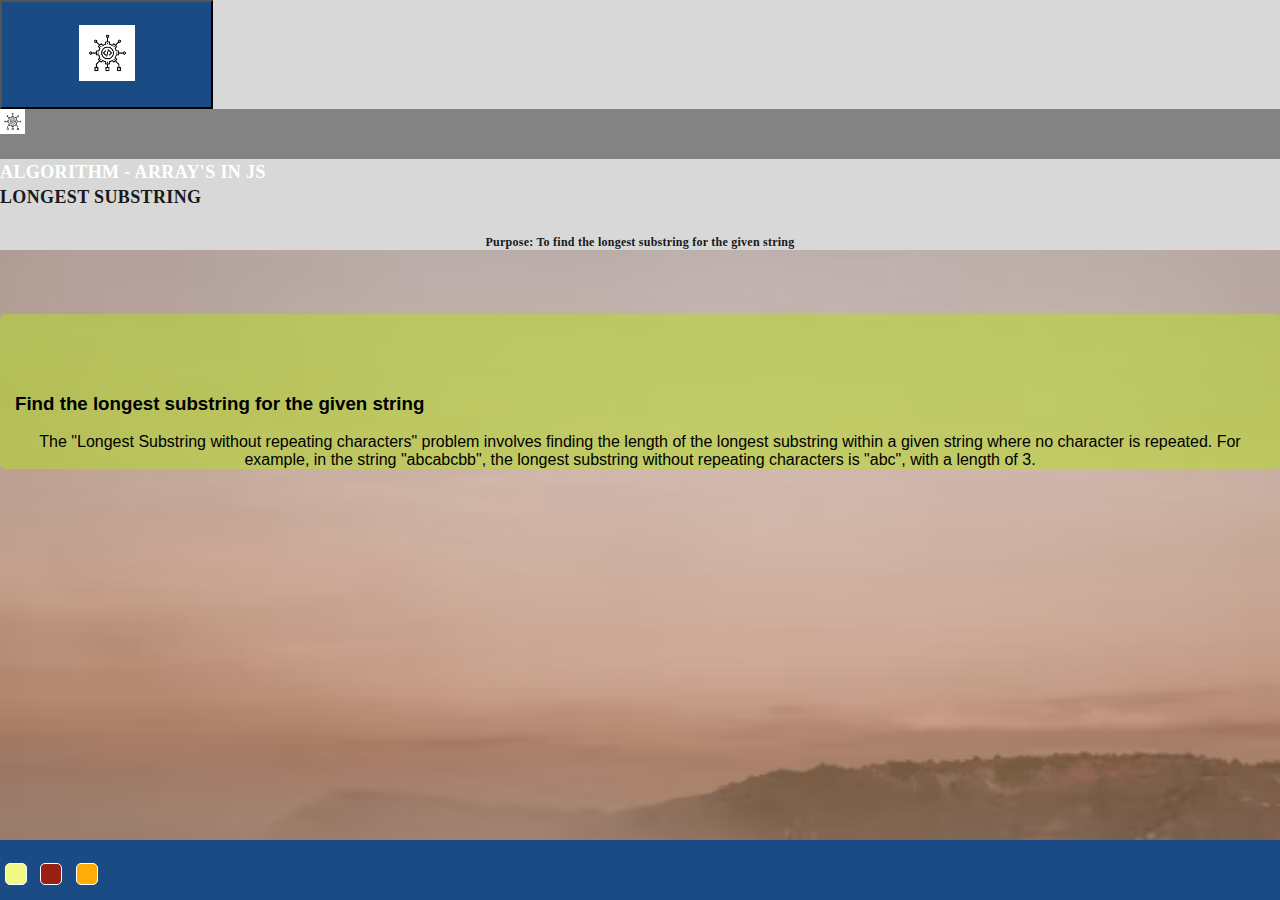
<file: examples/longest-substring/index.html>
<!DOCTYPE html>
<html lang="en">
  <head>
    <meta charset="UTF-8" />
    <meta name="viewport" content="width=device-width, initial-scale=1.0" />
    <meta http-equiv="X-UA-Compatible" content="ie=edge" />
    <title>Longest Substring | Algorithm in JS</title>
    <link rel="icon" href="assets/img/algorithm.png" />
    <link
      href="https://cdn.jsdelivr.net/npm/bootstrap@5.3.0-alpha1/dist/css/bootstrap.min.css"
      rel="stylesheet"
      integrity="sha384-GLhlTQ8iRABdZLl6O3oVMWSktQOp6b7In1Zl3/Jr59b6EGGoI1aFkw7cmDA6j6gD"
      crossorigin="anonymous"
    />
    <link rel="stylesheet" href="assets/css/style.css" />
  </head>
  <body>
    <header>
      <div class="d-flex bg-gradient">
        <div class="d-flex flex-grow-1">
          <nav class="courseTitle">
            <button class="navbar-brand border-0">
              <img src="assets/img/algorithm.png" alt="logo" />
            </button>
          </nav>
          <div class="flex-grow-1">
            <div class="ReactTitle ps-3 d-flex align-items-center">
              <img src="assets/img/algorithm.png" alt="logo" />
              <h3 class="mb-0">Algorithm - Array's in JS</h3>
            </div>
            <div class="d-flex ps-3 align-items-center">
              <div class="flex-grow-1">
                <h4>Longest substring</h4>
                <p class="pb-0 mb-0 text-start">
                  Purpose: To find the longest substring for the given string
                </p>
              </div>
            </div>
          </div>
        </div>
      </div>
    </header>

    <main role="main" class="container" style="margin-bottom: 100px">
      <h3 class="text-start">
        Find the longest substring for the given string
      </h3>
      <p class="text-start">
        The "Longest Substring without repeating characters" problem involves
        finding the length of the longest substring within a given string where
        no character is repeated. For example, in the string "abcabcbb", the
        longest substring without repeating characters is "abc", with a length
        of 3.
      </p>
    </main>

    <footer class="footer footer-dark">
      <div class="d-flex justify-content-center px-5">
        <div>
          <button
            onclick="setTheme('#f0f984')"
            class="theme-switch theme-switch-chathams_blue"
          ></button>
          <button
            onclick="setTheme('#991E14')"
            class="theme-switch theme-switch-tamarillo"
          ></button>
          <button
            onclick="setTheme('#FEAD06')"
            class="theme-switch theme-switch-yellow_sea"
          ></button>
        </div>
      </div>
    </footer>
    <script src="assets/js/longest-substring.js" defer></script>
    <script src="assets/js/theme.js" defer></script>
  </body>
</html>
</file>
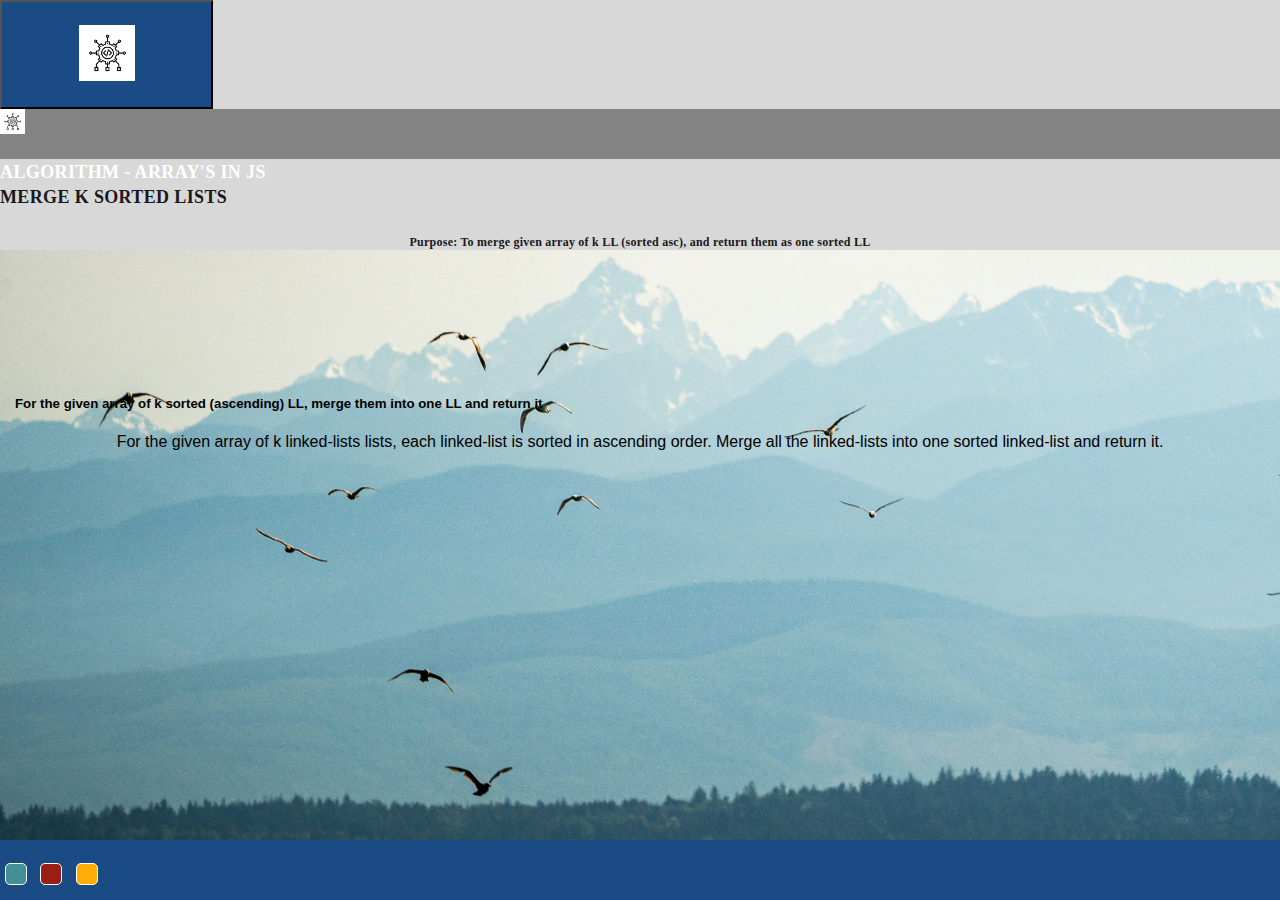
<file: examples/merge-k-sorted-lists/index.html>
<!DOCTYPE html>
<html lang="en">
  <head>
    <meta charset="UTF-8" />
    <meta name="viewport" content="width=device-width, initial-scale=1.0" />
    <meta http-equiv="X-UA-Compatible" content="ie=edge" />
    <title>Merge K sorted lists | Algorithm in JS</title>
    <link rel="icon" href="assets/img/algorithm.png" />
    <link
      href="https://cdn.jsdelivr.net/npm/bootstrap@5.3.0-alpha1/dist/css/bootstrap.min.css"
      rel="stylesheet"
      integrity="sha384-GLhlTQ8iRABdZLl6O3oVMWSktQOp6b7In1Zl3/Jr59b6EGGoI1aFkw7cmDA6j6gD"
      crossorigin="anonymous"
    />
    <link rel="stylesheet" href="assets/css/style.css" />
  </head>
  <body>
    <header>
      <div class="d-flex bg-gradient">
        <div class="d-flex flex-grow-1">
          <nav class="courseTitle">
            <button class="navbar-brand border-0">
              <img src="assets/img/algorithm.png" alt="logo" />
            </button>
          </nav>
          <div class="flex-grow-1">
            <div class="ReactTitle ps-3 d-flex align-items-center">
              <img src="assets/img/algorithm.png" alt="logo" />
              <h3 class="mb-0">Algorithm - Array's in JS</h3>
            </div>
            <div class="d-flex ps-3 align-items-center">
              <div class="flex-grow-1">
                <h4>Merge K sorted lists</h4>
                <p class="pb-0 mb-0 text-start">
                  Purpose: To merge given array of k LL (sorted asc), and return
                  them as one sorted LL
                </p>
              </div>
            </div>
          </div>
        </div>
      </div>
    </header>

    <main role="main" class="container" style="margin-bottom: 100px">
      <h5 class="text-start">
        For the given array of k sorted (ascending) LL, merge them into one LL
        and return it
      </h5>
      <p class="text-start">
        For the given array of k linked-lists lists, each linked-list is sorted
        in ascending order. Merge all the linked-lists into one sorted
        linked-list and return it.
      </p>
    </main>

    <footer class="footer footer-dark">
      <div class="d-flex justify-content-center px-5">
        <div>
          <button
            onclick="setTheme('#428f96')"
            class="theme-switch theme-switch-chathams_blue"
          ></button>
          <button
            onclick="setTheme('#991E14')"
            class="theme-switch theme-switch-tamarillo"
          ></button>
          <button
            onclick="setTheme('#FEAD06')"
            class="theme-switch theme-switch-yellow_sea"
          ></button>
        </div>
      </div>
    </footer>
    <script src="assets/js/merge-k-sorted-lists.js" defer></script>
    <script src="assets/js/theme.js" defer></script>
  </body>
</html>
</file>
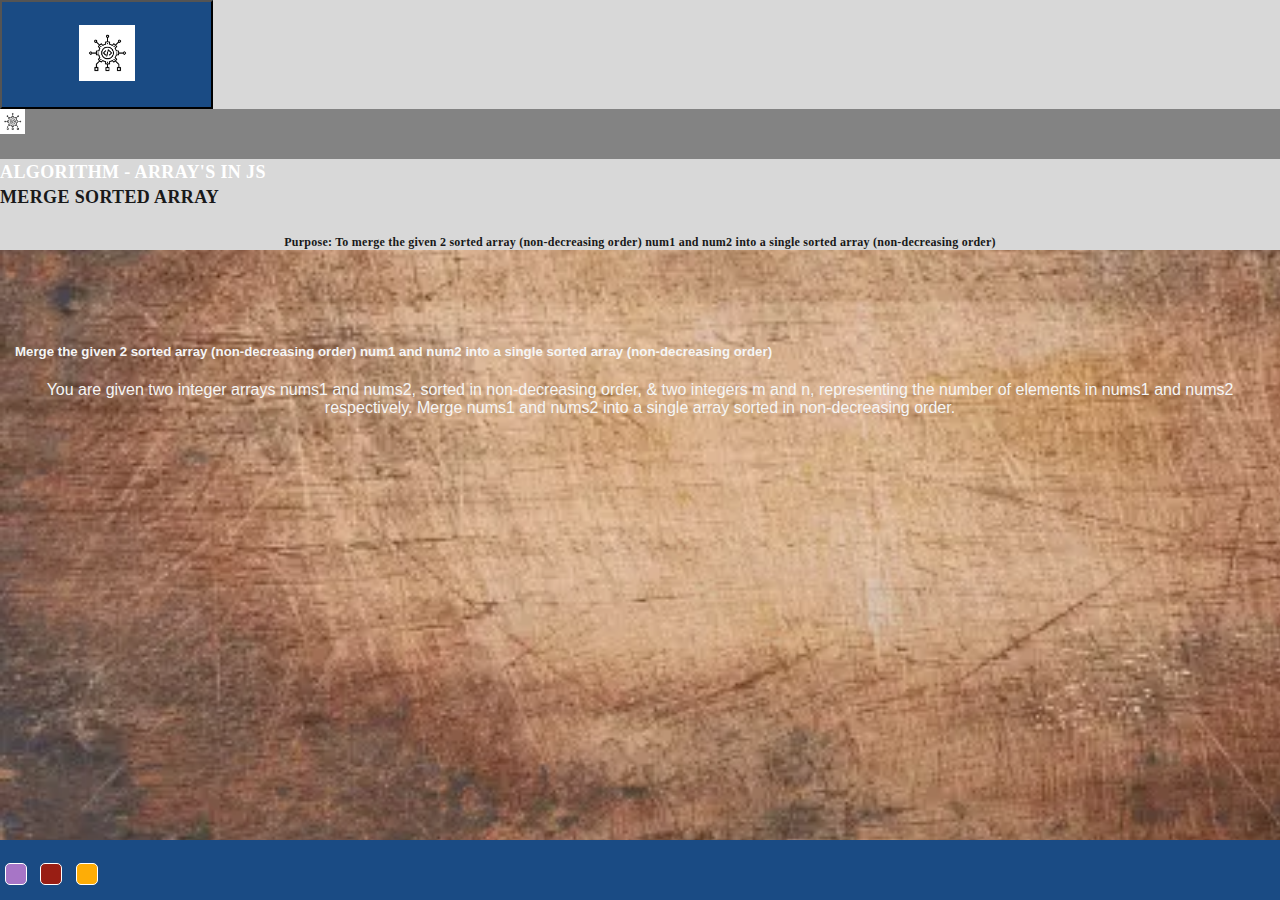
<file: examples/merge-sorted-array/index.html>
<!DOCTYPE html>
<html lang="en">
  <head>
    <meta charset="UTF-8" />
    <meta name="viewport" content="width=device-width, initial-scale=1.0" />
    <meta http-equiv="X-UA-Compatible" content="ie=edge" />
    <title>Merge sorted array | Algorithm in JS</title>
    <link rel="icon" href="assets/img/algorithm.png" />
    <link
      href="https://cdn.jsdelivr.net/npm/bootstrap@5.3.0-alpha1/dist/css/bootstrap.min.css"
      rel="stylesheet"
      integrity="sha384-GLhlTQ8iRABdZLl6O3oVMWSktQOp6b7In1Zl3/Jr59b6EGGoI1aFkw7cmDA6j6gD"
      crossorigin="anonymous"
    />
    <link rel="stylesheet" href="assets/css/style.css" />
  </head>
  <body>
    <header>
      <div class="d-flex bg-gradient">
        <div class="d-flex flex-grow-1">
          <nav class="courseTitle">
            <button class="navbar-brand border-0">
              <img src="assets/img/algorithm.png" alt="logo" />
            </button>
          </nav>
          <div class="flex-grow-1">
            <div class="ReactTitle ps-3 d-flex align-items-center">
              <img src="assets/img/algorithm.png" alt="logo" />
              <h3 class="mb-0">Algorithm - Array's in JS</h3>
            </div>
            <div class="d-flex ps-3 align-items-center">
              <div class="flex-grow-1">
                <h4>Merge sorted array</h4>
                <p class="pb-0 mb-0 text-start">
                  Purpose: To merge the given 2 sorted array (non-decreasing
                  order) num1 and num2 into a single sorted array
                  (non-decreasing order)
                </p>
              </div>
            </div>
          </div>
        </div>
      </div>
    </header>

    <main role="main" class="container" style="margin-bottom: 100px">
      <h5 class="text-start">
        Merge the given 2 sorted array (non-decreasing order) num1 and num2 into
        a single sorted array (non-decreasing order)
      </h5>
      <p class="text-start">
        You are given two integer arrays nums1 and nums2, sorted in
        non-decreasing order, & two integers m and n, representing the number of
        elements in nums1 and nums2 respectively. Merge nums1 and nums2 into a
        single array sorted in non-decreasing order.
      </p>
    </main>

    <footer class="footer footer-dark">
      <div class="d-flex justify-content-center px-5">
        <div>
          <button
            onclick="setTheme('#a775c6')"
            class="theme-switch theme-switch-chathams_blue"
          ></button>
          <button
            onclick="setTheme('#991E14')"
            class="theme-switch theme-switch-tamarillo"
          ></button>
          <button
            onclick="setTheme('#FEAD06')"
            class="theme-switch theme-switch-yellow_sea"
          ></button>
        </div>
      </div>
    </footer>
    <script src="assets/js/merge-sorted-array.js" defer></script>
    <script src="assets/js/theme.js" defer></script>
  </body>
</html>
</file>
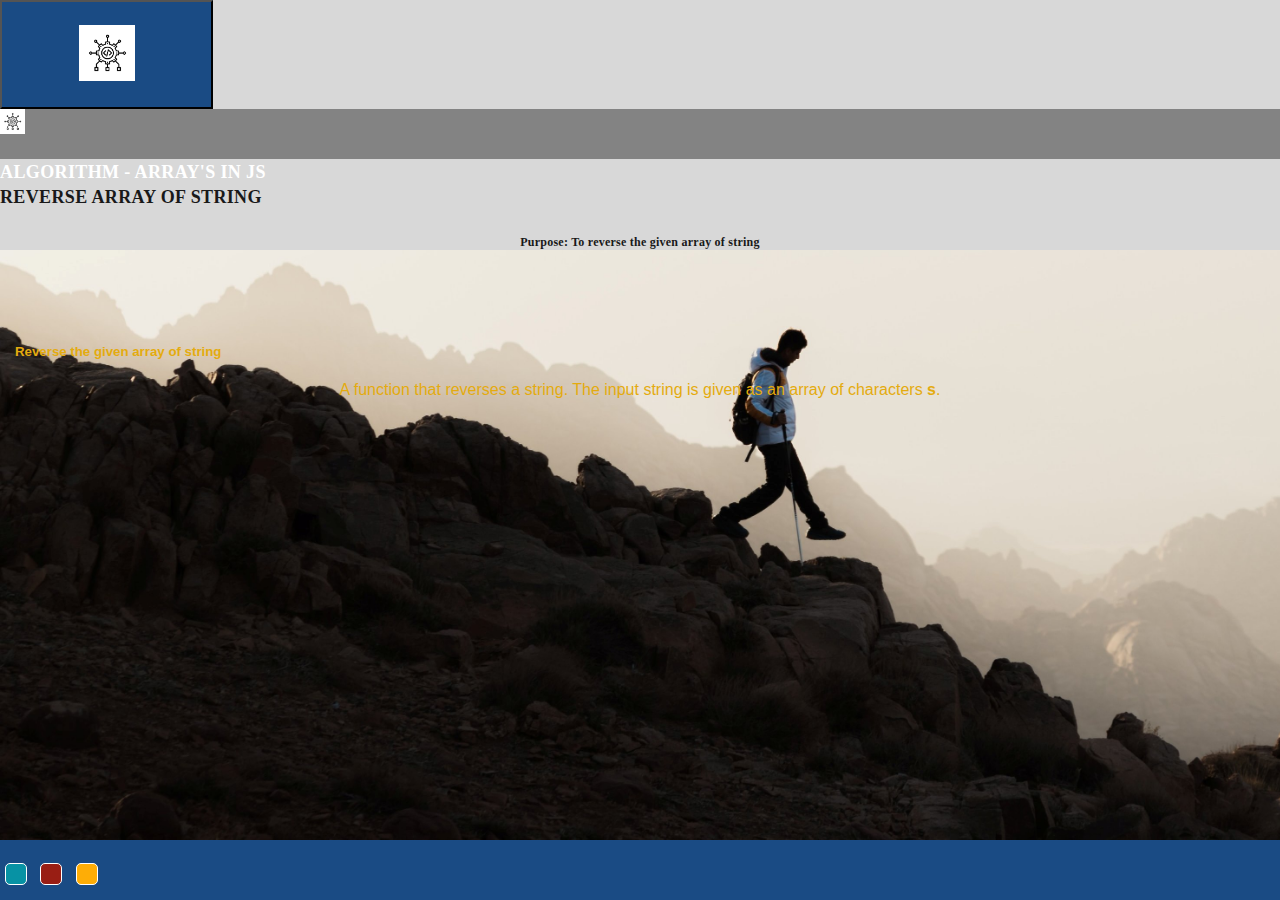
<file: examples/reverse-string/index.html>
<!DOCTYPE html>
<html lang="en">
  <head>
    <meta charset="UTF-8" />
    <meta name="viewport" content="width=device-width, initial-scale=1.0" />
    <meta http-equiv="X-UA-Compatible" content="ie=edge" />
    <title>Reverse array of string | Algorithm in JS</title>
    <link rel="icon" href="assets/img/algorithm.png" />
    <link
      href="https://cdn.jsdelivr.net/npm/bootstrap@5.3.0-alpha1/dist/css/bootstrap.min.css"
      rel="stylesheet"
      integrity="sha384-GLhlTQ8iRABdZLl6O3oVMWSktQOp6b7In1Zl3/Jr59b6EGGoI1aFkw7cmDA6j6gD"
      crossorigin="anonymous"
    />
    <link rel="stylesheet" href="assets/css/style.css" />
  </head>
  <body>
    <header>
      <div class="d-flex bg-gradient">
        <div class="d-flex flex-grow-1">
          <nav class="courseTitle">
            <button class="navbar-brand border-0">
              <img src="assets/img/algorithm.png" alt="logo" />
            </button>
          </nav>
          <div class="flex-grow-1">
            <div class="ReactTitle ps-3 d-flex align-items-center">
              <img src="assets/img/algorithm.png" alt="logo" />
              <h3 class="mb-0">Algorithm - Array's in JS</h3>
            </div>
            <div class="d-flex ps-3 align-items-center">
              <div class="flex-grow-1">
                <h4>Reverse array of string</h4>
                <p class="pb-0 mb-0 text-start">
                  Purpose: To reverse the given array of string
                </p>
              </div>
            </div>
          </div>
        </div>
      </div>
    </header>

    <main role="main" class="container" style="margin-bottom: 100px">
      <h5 class="text-start">Reverse the given array of string</h5>
      <p class="text-start">
        A function that reverses a string. The input string is given as an array
        of characters <strong>s</strong>.
      </p>
    </main>

    <footer class="footer footer-dark">
      <div class="d-flex justify-content-center px-5">
        <div>
          <button
            onclick="setTheme('#0792a4')"
            class="theme-switch theme-switch-chathams_blue"
          ></button>
          <button
            onclick="setTheme('#991E14')"
            class="theme-switch theme-switch-tamarillo"
          ></button>
          <button
            onclick="setTheme('#FEAD06')"
            class="theme-switch theme-switch-yellow_sea"
          ></button>
        </div>
      </div>
    </footer>
    <script src="assets/js/reverse-string.js" defer></script>
    <script src="assets/js/theme.js" defer></script>
  </body>
</html>
</file>
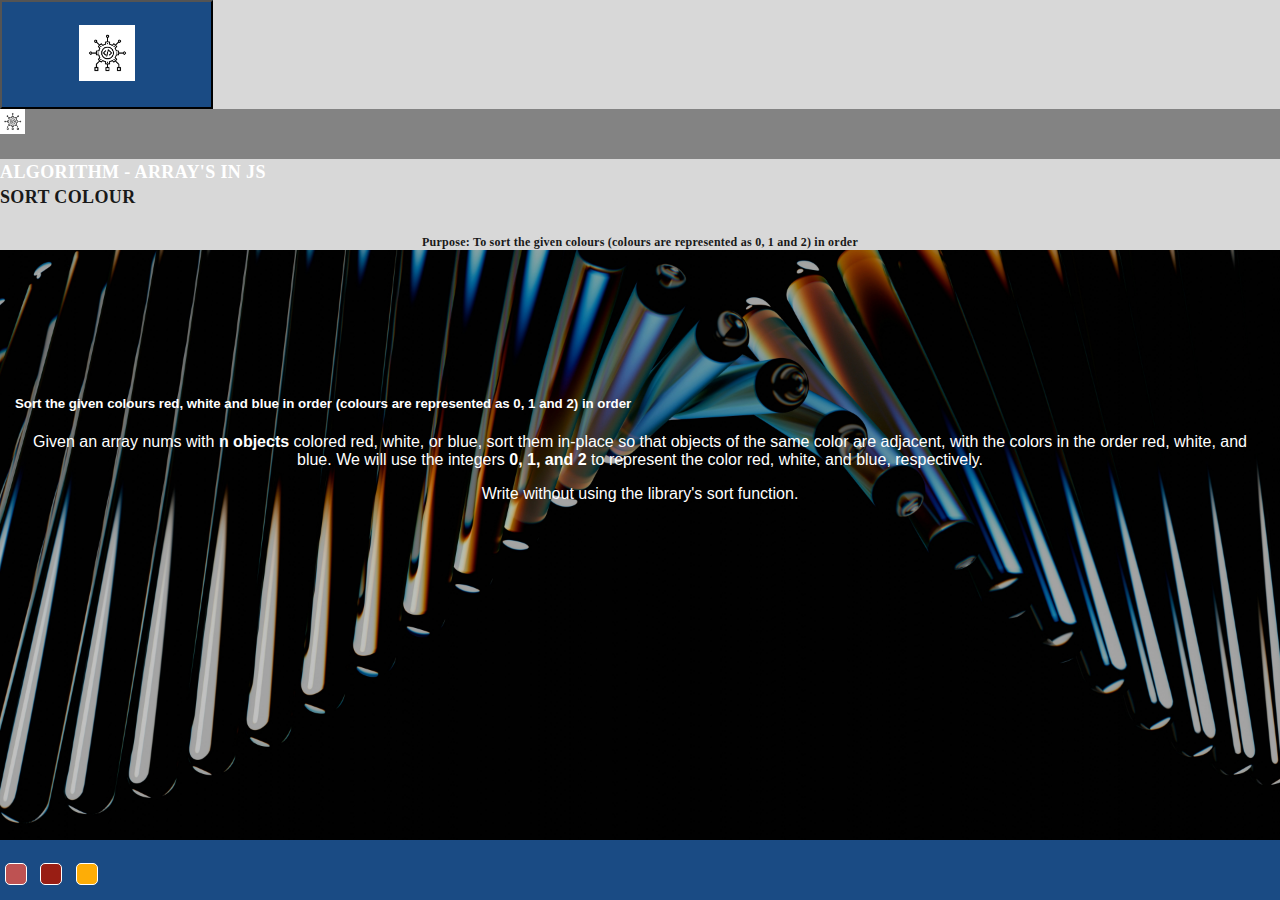
<file: examples/sort-colours/index.html>
<!DOCTYPE html>
<html lang="en">
  <head>
    <meta charset="UTF-8" />
    <meta name="viewport" content="width=device-width, initial-scale=1.0" />
    <meta http-equiv="X-UA-Compatible" content="ie=edge" />
    <title>Sort Colour | Algorithm in JS</title>
    <link rel="icon" href="assets/img/algorithm.png" />
    <link
      href="https://cdn.jsdelivr.net/npm/bootstrap@5.3.0-alpha1/dist/css/bootstrap.min.css"
      rel="stylesheet"
      integrity="sha384-GLhlTQ8iRABdZLl6O3oVMWSktQOp6b7In1Zl3/Jr59b6EGGoI1aFkw7cmDA6j6gD"
      crossorigin="anonymous"
    />
    <link rel="stylesheet" href="assets/css/style.css" />
  </head>
  <body>
    <header>
      <div class="d-flex bg-gradient">
        <div class="d-flex flex-grow-1">
          <nav class="courseTitle">
            <button class="navbar-brand border-0">
              <img src="assets/img/algorithm.png" alt="logo" />
            </button>
          </nav>
          <div class="flex-grow-1">
            <div class="ReactTitle ps-3 d-flex align-items-center">
              <img src="assets/img/algorithm.png" alt="logo" />
              <h3 class="mb-0">Algorithm - Array's in JS</h3>
            </div>
            <div class="d-flex ps-3 align-items-center">
              <div class="flex-grow-1">
                <h4>Sort Colour</h4>
                <p class="pb-0 mb-0 text-start">
                  Purpose: To sort the given colours (colours are represented as
                  0, 1 and 2) in order
                </p>
              </div>
            </div>
          </div>
        </div>
      </div>
    </header>

    <main role="main" class="container" style="margin-bottom: 100px">
      <h5 class="text-start">
        Sort the given colours red, white and blue in order (colours are
        represented as 0, 1 and 2) in order
      </h5>
      <p class="text-start">
        Given an array nums with <strong>n objects</strong> colored red, white,
        or blue, sort them in-place so that objects of the same color are
        adjacent, with the colors in the order red, white, and blue. We will use
        the integers <strong>0, 1, and 2</strong> to represent the color red,
        white, and blue, respectively.
      </p>
      <p class="text-start">Write without using the library's sort function.</p>
    </main>

    <footer class="footer footer-dark">
      <div class="d-flex justify-content-center px-5">
        <div>
          <button
            onclick="setTheme('#be5252')"
            class="theme-switch theme-switch-chathams_blue"
          ></button>
          <button
            onclick="setTheme('#991E14')"
            class="theme-switch theme-switch-tamarillo"
          ></button>
          <button
            onclick="setTheme('#FEAD06')"
            class="theme-switch theme-switch-yellow_sea"
          ></button>
        </div>
      </div>
    </footer>
    <script src="assets/js/sort-colours.js" defer></script>
    <script src="assets/js/theme.js" defer></script>
  </body>
</html>
</file>
<file: examples/longest-substring/assets/css/style.css>
:root {
  --primary-color: #f0f984;
  --chathams_blue: #f0f984;
  --tamarillo: #991e14;
  --yellow_sea: #fead06;
}

* {
  box-sizing: border-box;
}

body {
  background-color: #f4f4f4;
  font-family: Arial, Helvetica, sans-serif;
  margin: 0;
  padding: 0;
}

h1 {
  color: var(--primary-color);
}

p {
  text-align: center;
}

.currency {
  padding: 40px 0;
  display: flex;
  align-items: center;
  justify-content: space-between;
}

.currency select {
  padding: 10px 20px 10px 10px;
  -moz-appearance: none;
  -webkit-appearance: none;
  appearance: none;
  border: 1px solid #dedede;
  font-size: 16px;
  background: transparent;
  background-image: url("data:image/svg+xml;charset=US-ASCII,%3Csvg%20xmlns%3D%22http%3A%2F%2Fwww.w3.org%2F2000%2Fsvg%22%20width%3D%22292.4%22%20height%3D%22292.4%22%3E%3Cpath%20fill%3D%22%20000002%22%20d%3D%22M287%2069.4a17.6%2017.6%200%200%200-13-5.4H18.4c-5%200-9.3%201.8-12.9%205.4A17.6%2017.6%200%200%200%200%2082.2c0%205%201.8%209.3%205.4%2012.9l128%20127.9c3.6%203.6%207.8%205.4%2012.8%205.4s9.2-1.8%2012.8-5.4L287%2095c3.5-3.5%205.4-7.8%205.4-12.8%200-5-1.9-9.2-5.5-12.8z%22%2F%3E%3C%2Fsvg%3E");
  background-position: right 10px top 50%, 0, 0;
  background-size: 12px auto, 100%;
  background-repeat: no-repeat;
}

.currency input {
  border: 0;
  background: transparent;
  font-size: 30px;
  text-align: right;
}

.swap-rate-container {
  display: flex;
  align-items: center;
  justify-content: space-between;
}

.rate {
  color: var(--primary-color);
  font-size: 14px;
  padding: 0 10px;
}

select:focus,
input:focus,
button:focus {
  outline: 0;
}

@media (max-width: 600px) {
  .currency input {
    width: 200px;
  }
}

/* NAVBAR STYLING STARTS */

.nav-links a {
  color: #fff;
}

/* Header Styles
  -------------------------------------------------- */

header .bg-gradient {
  background: rgb(216, 216, 216);
}

body {
  background: url("../img/back-bg.avif");
  background-size: cover;
}

main {
  background-color: rgba(179, 226, 23, 0.473);
  margin-top: 4em;
  border-radius: 5px;
}

header .navbar {
  padding: 20px 0 0;
}

header .navbar-brand {
  padding: 0;
  z-index: 1;
  width: 213px;
  height: 109px;
  background-color: var(--primary-color);
}

header .navbar-brand img {
  width: 56px;
}

img {
  max-width: 100%;
}

header h3 {
  font: normal normal 600 18px/27px Oswald;
  color: #fff;
}

header h4 {
  font: normal normal 600 18px/28px Oswald;
  letter-spacing: 0.36px;
  color: #191919;
  text-transform: uppercase;
}

header p {
  font: 600 12px/15px Poppins;
  letter-spacing: 0.24px;
  color: #191919;
}

.ReactTitle {
  background-color: #838383;
  height: 50px;
  font: normal normal 600 19px/27px Oswald;
  letter-spacing: 0.38px;
  color: #ffffff;
  text-transform: uppercase;
}

.ReactTitle img {
  width: 25px;
  margin-right: 10px;
}

.link {
  background-color: rgba(0, 0, 0, 0.09);
  font: normal normal medium 12px/15px Poppins;
  letter-spacing: 0.24px;
  height: 40px;
  padding: 10px 10px;
}

.link a {
  color: #055ba6;
}

/* Sticky footer styles
  -------------------------------------------------- */
html {
  position: relative;
  min-height: 100%;
}

body {
  /* Margin bottom by footer height */
  margin-bottom: 60px;
}

.footer {
  position: absolute;
  bottom: 0;
  width: 100%;
  /* Set the fixed height of the footer here */
  height: 60px;
  line-height: 60px;
  /* Vertically center the text there */
  background-color: #f5f5f5;
}

/* Custom page CSS
  -------------------------------------------------- */
/* Not required for template or sticky footer method. */

body > .container {
  padding: 60px 15px 0;
}

.footer > .container {
  padding-right: 15px;
  padding-left: 15px;
}

code {
  font-size: 80%;
}

.footer-dark {
  background-color: var(--primary-color);
  color: #fff;
}

.toggle-currency {
  font-size: 20px;
}

footer {
  font: normal normal 600 12px/19px Oswald;
  letter-spacing: 0.24px;
  color: #ffffff;
}

.theme-switch {
  margin: 0 5px;
  padding: 10px;
  font-size: 0.5rem;
  border: 1px solid #ffffff;
  border-radius: 5px;
  width: 20px;
  height: 20px;
  cursor: pointer;
}

.theme-switch-chathams_blue {
  background-color: var(--chathams_blue);
}

.theme-switch-chathams_blue:hover {
  box-shadow: 2px 2px 2px var(--chathams_blue);
}

.theme-switch-tamarillo {
  background-color: var(--tamarillo);
}

.theme-switch-tamarillo:hover {
  box-shadow: 2px 2px 2px var(--tamarillo);
}

.theme-switch-yellow_sea {
  background-color: var(--yellow_sea);
}

.theme-switch-yellow_sea:hover {
  box-shadow: 2px 2px 2px var(--yellow_sea);
}
</file>
<file: examples/merge-k-sorted-lists/assets/css/style.css>
:root {
  --primary-color: #428f96;
  --chathams_blue: #428f96;
  --tamarillo: #991e14;
  --yellow_sea: #fead06;
}

* {
  box-sizing: border-box;
}

body {
  background-color: #f4f4f4;
  font-family: Arial, Helvetica, sans-serif;
  margin: 0;
  padding: 0;
}

h1 {
  color: var(--primary-color);
}

p {
  text-align: center;
}

.currency {
  padding: 40px 0;
  display: flex;
  align-items: center;
  justify-content: space-between;
}

.currency select {
  padding: 10px 20px 10px 10px;
  -moz-appearance: none;
  -webkit-appearance: none;
  appearance: none;
  border: 1px solid #dedede;
  font-size: 16px;
  background: transparent;
  background-image: url("data:image/svg+xml;charset=US-ASCII,%3Csvg%20xmlns%3D%22http%3A%2F%2Fwww.w3.org%2F2000%2Fsvg%22%20width%3D%22292.4%22%20height%3D%22292.4%22%3E%3Cpath%20fill%3D%22%20000002%22%20d%3D%22M287%2069.4a17.6%2017.6%200%200%200-13-5.4H18.4c-5%200-9.3%201.8-12.9%205.4A17.6%2017.6%200%200%200%200%2082.2c0%205%201.8%209.3%205.4%2012.9l128%20127.9c3.6%203.6%207.8%205.4%2012.8%205.4s9.2-1.8%2012.8-5.4L287%2095c3.5-3.5%205.4-7.8%205.4-12.8%200-5-1.9-9.2-5.5-12.8z%22%2F%3E%3C%2Fsvg%3E");
  background-position: right 10px top 50%, 0, 0;
  background-size: 12px auto, 100%;
  background-repeat: no-repeat;
}

.currency input {
  border: 0;
  background: transparent;
  font-size: 30px;
  text-align: right;
}

.swap-rate-container {
  display: flex;
  align-items: center;
  justify-content: space-between;
}

.rate {
  color: var(--primary-color);
  font-size: 14px;
  padding: 0 10px;
}

select:focus,
input:focus,
button:focus {
  outline: 0;
}

@media (max-width: 600px) {
  .currency input {
    width: 200px;
  }
}

/* NAVBAR STYLING STARTS */

.nav-links a {
  color: #fff;
}

/* Header Styles
  -------------------------------------------------- */

header .bg-gradient {
  background: rgb(216, 216, 216);
}

body {
  background: url("../img/back-bg.jpg");
  background-size: cover;
}

main {
  margin-top: 4rem;
}

header .navbar {
  padding: 20px 0 0;
}

header .navbar-brand {
  padding: 0;
  z-index: 1;
  width: 213px;
  height: 109px;
  background-color: var(--primary-color);
}

header .navbar-brand img {
  width: 56px;
}

img {
  max-width: 100%;
}

header h3 {
  font: normal normal 600 18px/27px Oswald;
  color: #fff;
}

header h4 {
  font: normal normal 600 18px/28px Oswald;
  letter-spacing: 0.36px;
  color: #191919;
  text-transform: uppercase;
}

header p {
  font: 600 12px/15px Poppins;
  letter-spacing: 0.24px;
  color: #191919;
}

.ReactTitle {
  background-color: #838383;
  height: 50px;
  font: normal normal 600 19px/27px Oswald;
  letter-spacing: 0.38px;
  color: #ffffff;
  text-transform: uppercase;
}

.ReactTitle img {
  width: 25px;
  margin-right: 10px;
}

.link {
  background-color: rgba(0, 0, 0, 0.09);
  font: normal normal medium 12px/15px Poppins;
  letter-spacing: 0.24px;
  height: 40px;
  padding: 10px 10px;
}

.link a {
  color: #055ba6;
}

/* Sticky footer styles
  -------------------------------------------------- */
html {
  position: relative;
  min-height: 100%;
}

body {
  /* Margin bottom by footer height */
  margin-bottom: 60px;
}

.footer {
  position: absolute;
  bottom: 0;
  width: 100%;
  /* Set the fixed height of the footer here */
  height: 60px;
  line-height: 60px;
  /* Vertically center the text there */
  background-color: #f5f5f5;
}

/* Custom page CSS
  -------------------------------------------------- */
/* Not required for template or sticky footer method. */

body > .container {
  padding: 60px 15px 0;
}

.footer > .container {
  padding-right: 15px;
  padding-left: 15px;
}

code {
  font-size: 80%;
}

.footer-dark {
  background-color: var(--primary-color);
  color: #fff;
}

.toggle-currency {
  font-size: 20px;
}

footer {
  font: normal normal 600 12px/19px Oswald;
  letter-spacing: 0.24px;
  color: #ffffff;
}

.theme-switch {
  margin: 0 5px;
  padding: 10px;
  font-size: 0.5rem;
  border: 1px solid #ffffff;
  border-radius: 5px;
  width: 20px;
  height: 20px;
  cursor: pointer;
}

.theme-switch-chathams_blue {
  background-color: var(--chathams_blue);
}

.theme-switch-chathams_blue:hover {
  box-shadow: 2px 2px 2px var(--chathams_blue);
}

.theme-switch-tamarillo {
  background-color: var(--tamarillo);
}

.theme-switch-tamarillo:hover {
  box-shadow: 2px 2px 2px var(--tamarillo);
}

.theme-switch-yellow_sea {
  background-color: var(--yellow_sea);
}

.theme-switch-yellow_sea:hover {
  box-shadow: 2px 2px 2px var(--yellow_sea);
}
</file>
<file: examples/merge-sorted-array/assets/css/style.css>
:root {
  --primary-color: #a775c6;
  --chathams_blue: #a775c6;
  --tamarillo: #991e14;
  --yellow_sea: #fead06;
}

* {
  box-sizing: border-box;
}

body {
  background-color: #f4f4f4;
  font-family: Arial, Helvetica, sans-serif;
  margin: 0;
  padding: 0;
}

h1 {
  color: var(--primary-color);
}

p {
  text-align: center;
}

.currency {
  padding: 40px 0;
  display: flex;
  align-items: center;
  justify-content: space-between;
}

.currency select {
  padding: 10px 20px 10px 10px;
  -moz-appearance: none;
  -webkit-appearance: none;
  appearance: none;
  border: 1px solid #dedede;
  font-size: 16px;
  background: transparent;
  background-image: url("data:image/svg+xml;charset=US-ASCII,%3Csvg%20xmlns%3D%22http%3A%2F%2Fwww.w3.org%2F2000%2Fsvg%22%20width%3D%22292.4%22%20height%3D%22292.4%22%3E%3Cpath%20fill%3D%22%20000002%22%20d%3D%22M287%2069.4a17.6%2017.6%200%200%200-13-5.4H18.4c-5%200-9.3%201.8-12.9%205.4A17.6%2017.6%200%200%200%200%2082.2c0%205%201.8%209.3%205.4%2012.9l128%20127.9c3.6%203.6%207.8%205.4%2012.8%205.4s9.2-1.8%2012.8-5.4L287%2095c3.5-3.5%205.4-7.8%205.4-12.8%200-5-1.9-9.2-5.5-12.8z%22%2F%3E%3C%2Fsvg%3E");
  background-position: right 10px top 50%, 0, 0;
  background-size: 12px auto, 100%;
  background-repeat: no-repeat;
}

.currency input {
  border: 0;
  background: transparent;
  font-size: 30px;
  text-align: right;
}

.swap-rate-container {
  display: flex;
  align-items: center;
  justify-content: space-between;
}

.rate {
  color: var(--primary-color);
  font-size: 14px;
  padding: 0 10px;
}

select:focus,
input:focus,
button:focus {
  outline: 0;
}

@media (max-width: 600px) {
  .currency input {
    width: 200px;
  }
}

/* NAVBAR STYLING STARTS */

.nav-links a {
  color: #fff;
}

/* Header Styles
  -------------------------------------------------- */

header .bg-gradient {
  background: rgb(216, 216, 216);
}

body {
  background: url("../img/back-bg.webp");
  background-size: cover;
}

main {
  color: whitesmoke;
}

header .navbar {
  padding: 20px 0 0;
}

header .navbar-brand {
  padding: 0;
  z-index: 1;
  width: 213px;
  height: 109px;
  background-color: var(--primary-color);
}

header .navbar-brand img {
  width: 56px;
}

img {
  max-width: 100%;
}

header h3 {
  font: normal normal 600 18px/27px Oswald;
  color: #fff;
}

header h4 {
  font: normal normal 600 18px/28px Oswald;
  letter-spacing: 0.36px;
  color: #191919;
  text-transform: uppercase;
}

header p {
  font: 600 12px/15px Poppins;
  letter-spacing: 0.24px;
  color: #191919;
}

.ReactTitle {
  background-color: #838383;
  height: 50px;
  font: normal normal 600 19px/27px Oswald;
  letter-spacing: 0.38px;
  color: #ffffff;
  text-transform: uppercase;
}

.ReactTitle img {
  width: 25px;
  margin-right: 10px;
}

.link {
  background-color: rgba(0, 0, 0, 0.09);
  font: normal normal medium 12px/15px Poppins;
  letter-spacing: 0.24px;
  height: 40px;
  padding: 10px 10px;
}

.link a {
  color: #055ba6;
}

/* Sticky footer styles
  -------------------------------------------------- */
html {
  position: relative;
  min-height: 100%;
}

body {
  /* Margin bottom by footer height */
  margin-bottom: 60px;
}

.footer {
  position: absolute;
  bottom: 0;
  width: 100%;
  /* Set the fixed height of the footer here */
  height: 60px;
  line-height: 60px;
  /* Vertically center the text there */
  background-color: #f5f5f5;
}

/* Custom page CSS
  -------------------------------------------------- */
/* Not required for template or sticky footer method. */

body > .container {
  padding: 60px 15px 0;
}

.footer > .container {
  padding-right: 15px;
  padding-left: 15px;
}

code {
  font-size: 80%;
}

.footer-dark {
  background-color: var(--primary-color);
  color: #fff;
}

.toggle-currency {
  font-size: 20px;
}

footer {
  font: normal normal 600 12px/19px Oswald;
  letter-spacing: 0.24px;
  color: #ffffff;
}

.theme-switch {
  margin: 0 5px;
  padding: 10px;
  font-size: 0.5rem;
  border: 1px solid #ffffff;
  border-radius: 5px;
  width: 20px;
  height: 20px;
  cursor: pointer;
}

.theme-switch-chathams_blue {
  background-color: var(--chathams_blue);
}

.theme-switch-chathams_blue:hover {
  box-shadow: 2px 2px 2px var(--chathams_blue);
}

.theme-switch-tamarillo {
  background-color: var(--tamarillo);
}

.theme-switch-tamarillo:hover {
  box-shadow: 2px 2px 2px var(--tamarillo);
}

.theme-switch-yellow_sea {
  background-color: var(--yellow_sea);
}

.theme-switch-yellow_sea:hover {
  box-shadow: 2px 2px 2px var(--yellow_sea);
}
</file>
<file: examples/reverse-string/assets/css/style.css>
:root {
  --primary-color: #0792a4;
  --chathams_blue: #0792a4;
  --tamarillo: #991e14;
  --yellow_sea: #fead06;
}

* {
  box-sizing: border-box;
}

body {
  background-color: #f4f4f4;
  font-family: Arial, Helvetica, sans-serif;
  margin: 0;
  padding: 0;
}

h1 {
  color: var(--primary-color);
}

p {
  text-align: center;
}

.currency {
  padding: 40px 0;
  display: flex;
  align-items: center;
  justify-content: space-between;
}

.currency select {
  padding: 10px 20px 10px 10px;
  -moz-appearance: none;
  -webkit-appearance: none;
  appearance: none;
  border: 1px solid #dedede;
  font-size: 16px;
  background: transparent;
  background-image: url("data:image/svg+xml;charset=US-ASCII,%3Csvg%20xmlns%3D%22http%3A%2F%2Fwww.w3.org%2F2000%2Fsvg%22%20width%3D%22292.4%22%20height%3D%22292.4%22%3E%3Cpath%20fill%3D%22%20000002%22%20d%3D%22M287%2069.4a17.6%2017.6%200%200%200-13-5.4H18.4c-5%200-9.3%201.8-12.9%205.4A17.6%2017.6%200%200%200%200%2082.2c0%205%201.8%209.3%205.4%2012.9l128%20127.9c3.6%203.6%207.8%205.4%2012.8%205.4s9.2-1.8%2012.8-5.4L287%2095c3.5-3.5%205.4-7.8%205.4-12.8%200-5-1.9-9.2-5.5-12.8z%22%2F%3E%3C%2Fsvg%3E");
  background-position: right 10px top 50%, 0, 0;
  background-size: 12px auto, 100%;
  background-repeat: no-repeat;
}

.currency input {
  border: 0;
  background: transparent;
  font-size: 30px;
  text-align: right;
}

.swap-rate-container {
  display: flex;
  align-items: center;
  justify-content: space-between;
}

.rate {
  color: var(--primary-color);
  font-size: 14px;
  padding: 0 10px;
}

select:focus,
input:focus,
button:focus {
  outline: 0;
}

@media (max-width: 600px) {
  .currency input {
    width: 200px;
  }
}

/* NAVBAR STYLING STARTS */

.nav-links a {
  color: #fff;
}

/* Header Styles
  -------------------------------------------------- */

header .bg-gradient {
  background: rgb(216, 216, 216);
}

body {
  background: url("../img/back-bg.jpg");
  background-size: cover;
}

main {
  color: rgb(228, 171, 15);
}
header .navbar {
  padding: 20px 0 0;
}

header .navbar-brand {
  padding: 0;
  z-index: 1;
  width: 213px;
  height: 109px;
  background-color: var(--primary-color);
}

header .navbar-brand img {
  width: 56px;
}

img {
  max-width: 100%;
}

header h3 {
  font: normal normal 600 18px/27px Oswald;
  color: #fff;
}

header h4 {
  font: normal normal 600 18px/28px Oswald;
  letter-spacing: 0.36px;
  color: #191919;
  text-transform: uppercase;
}

header p {
  font: 600 12px/15px Poppins;
  letter-spacing: 0.24px;
  color: #191919;
}

.ReactTitle {
  background-color: #838383;
  height: 50px;
  font: normal normal 600 19px/27px Oswald;
  letter-spacing: 0.38px;
  color: #ffffff;
  text-transform: uppercase;
}

.ReactTitle img {
  width: 25px;
  margin-right: 10px;
}

.link {
  background-color: rgba(0, 0, 0, 0.09);
  font: normal normal medium 12px/15px Poppins;
  letter-spacing: 0.24px;
  height: 40px;
  padding: 10px 10px;
}

.link a {
  color: #055ba6;
}

/* Sticky footer styles
  -------------------------------------------------- */
html {
  position: relative;
  min-height: 100%;
}

body {
  /* Margin bottom by footer height */
  margin-bottom: 60px;
}

.footer {
  position: absolute;
  bottom: 0;
  width: 100%;
  /* Set the fixed height of the footer here */
  height: 60px;
  line-height: 60px;
  /* Vertically center the text there */
  background-color: #f5f5f5;
}

/* Custom page CSS
  -------------------------------------------------- */
/* Not required for template or sticky footer method. */

body > .container {
  padding: 60px 15px 0;
}

.footer > .container {
  padding-right: 15px;
  padding-left: 15px;
}

code {
  font-size: 80%;
}

.footer-dark {
  background-color: var(--primary-color);
  color: #fff;
}

.toggle-currency {
  font-size: 20px;
}

footer {
  font: normal normal 600 12px/19px Oswald;
  letter-spacing: 0.24px;
  color: #ffffff;
}

.theme-switch {
  margin: 0 5px;
  padding: 10px;
  font-size: 0.5rem;
  border: 1px solid #ffffff;
  border-radius: 5px;
  width: 20px;
  height: 20px;
  cursor: pointer;
}

.theme-switch-chathams_blue {
  background-color: var(--chathams_blue);
}

.theme-switch-chathams_blue:hover {
  box-shadow: 2px 2px 2px var(--chathams_blue);
}

.theme-switch-tamarillo {
  background-color: var(--tamarillo);
}

.theme-switch-tamarillo:hover {
  box-shadow: 2px 2px 2px var(--tamarillo);
}

.theme-switch-yellow_sea {
  background-color: var(--yellow_sea);
}

.theme-switch-yellow_sea:hover {
  box-shadow: 2px 2px 2px var(--yellow_sea);
}
</file>
<file: examples/sort-colours/assets/css/style.css>
:root {
  --primary-color: #be5252;
  --chathams_blue: #be5252;
  --tamarillo: #991e14;
  --yellow_sea: #fead06;
}

* {
  box-sizing: border-box;
}

body {
  background-color: #f4f4f4;
  font-family: Arial, Helvetica, sans-serif;
  margin: 0;
  padding: 0;
}

h1 {
  color: var(--primary-color);
}

p {
  text-align: center;
}

select:focus,
input:focus,
button:focus {
  outline: 0;
}

@media (max-width: 600px) {
  .currency input {
    width: 200px;
  }
}

/* NAVBAR STYLING STARTS */

.nav-links a {
  color: #fff;
}

/* Header Styles
  -------------------------------------------------- */

header .bg-gradient {
  background: rgb(216, 216, 216);
}

body {
  background: url("../img/back-bg.jpg");
  background-size: cover;
}

main {
  color: white;
  margin-top: 4rem;
}

header .navbar {
  padding: 20px 0 0;
}

header .navbar-brand {
  padding: 0;
  z-index: 1;
  width: 213px;
  height: 109px;
  background-color: var(--primary-color);
}

header .navbar-brand img {
  width: 56px;
}

img {
  max-width: 100%;
}

header h3 {
  font: normal normal 600 18px/27px Oswald;
  color: #fff;
}

header h4 {
  font: normal normal 600 18px/28px Oswald;
  letter-spacing: 0.36px;
  color: #191919;
  text-transform: uppercase;
}

header p {
  font: 600 12px/15px Poppins;
  letter-spacing: 0.24px;
  color: #191919;
}

.ReactTitle {
  background-color: #838383;
  height: 50px;
  font: normal normal 600 19px/27px Oswald;
  letter-spacing: 0.38px;
  color: #ffffff;
  text-transform: uppercase;
}

.ReactTitle img {
  width: 25px;
  margin-right: 10px;
}

.link {
  background-color: rgba(0, 0, 0, 0.09);
  font: normal normal medium 12px/15px Poppins;
  letter-spacing: 0.24px;
  height: 40px;
  padding: 10px 10px;
}

.link a {
  color: #055ba6;
}

/* Sticky footer styles
  -------------------------------------------------- */
html {
  position: relative;
  min-height: 100%;
}

body {
  /* Margin bottom by footer height */
  margin-bottom: 60px;
}

.footer {
  position: absolute;
  bottom: 0;
  width: 100%;
  /* Set the fixed height of the footer here */
  height: 60px;
  line-height: 60px;
  /* Vertically center the text there */
  background-color: #f5f5f5;
}

/* Custom page CSS
  -------------------------------------------------- */
/* Not required for template or sticky footer method. */

body > .container {
  padding: 60px 15px 0;
}

.footer > .container {
  padding-right: 15px;
  padding-left: 15px;
}

code {
  font-size: 80%;
}

.footer-dark {
  background-color: var(--primary-color);
  color: #fff;
}

.toggle-currency {
  font-size: 20px;
}

footer {
  font: normal normal 600 12px/19px Oswald;
  letter-spacing: 0.24px;
  color: #ffffff;
}

.theme-switch {
  margin: 0 5px;
  padding: 10px;
  font-size: 0.5rem;
  border: 1px solid #ffffff;
  border-radius: 5px;
  width: 20px;
  height: 20px;
  cursor: pointer;
}

.theme-switch-chathams_blue {
  background-color: var(--chathams_blue);
}

.theme-switch-chathams_blue:hover {
  box-shadow: 2px 2px 2px var(--chathams_blue);
}

.theme-switch-tamarillo {
  background-color: var(--tamarillo);
}

.theme-switch-tamarillo:hover {
  box-shadow: 2px 2px 2px var(--tamarillo);
}

.theme-switch-yellow_sea {
  background-color: var(--yellow_sea);
}

.theme-switch-yellow_sea:hover {
  box-shadow: 2px 2px 2px var(--yellow_sea);
}
</file>
